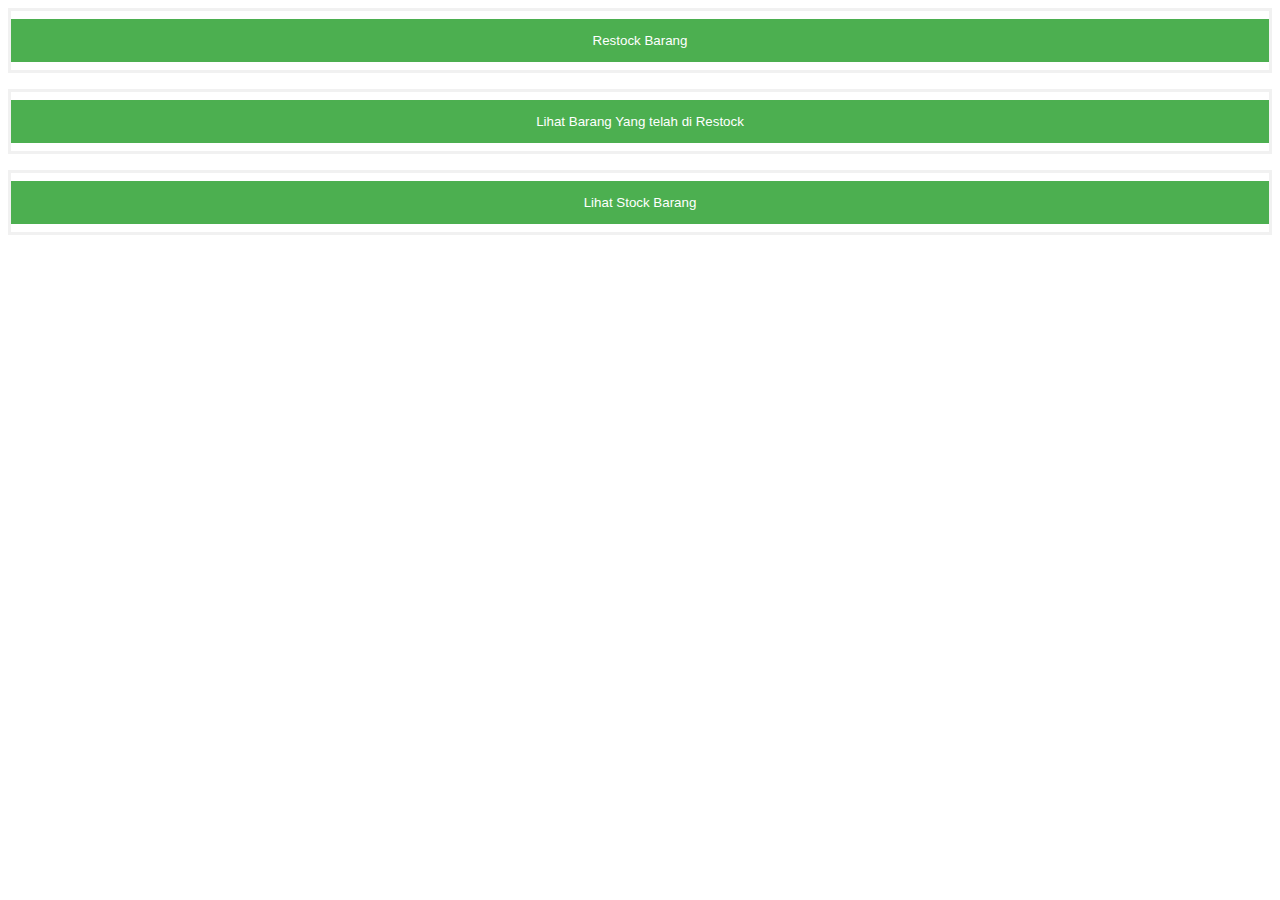
<file: index.html>
<html>
<head>
<title> Form Barang </title>
<link rel="stylesheet" href="style.css">
</head> 
<form action="prosesbarang.html" method="POST">
    <button type="submit">Restock Barang</button>
  </form>
<form action="barang1.php" method="POST">
	<button type="submit">Lihat Barang Yang telah di Restock</button>
</form>

<form action="barang2.php" method="POST">
	<button type="submit">Lihat Stock Barang</button>
</form>
</file>
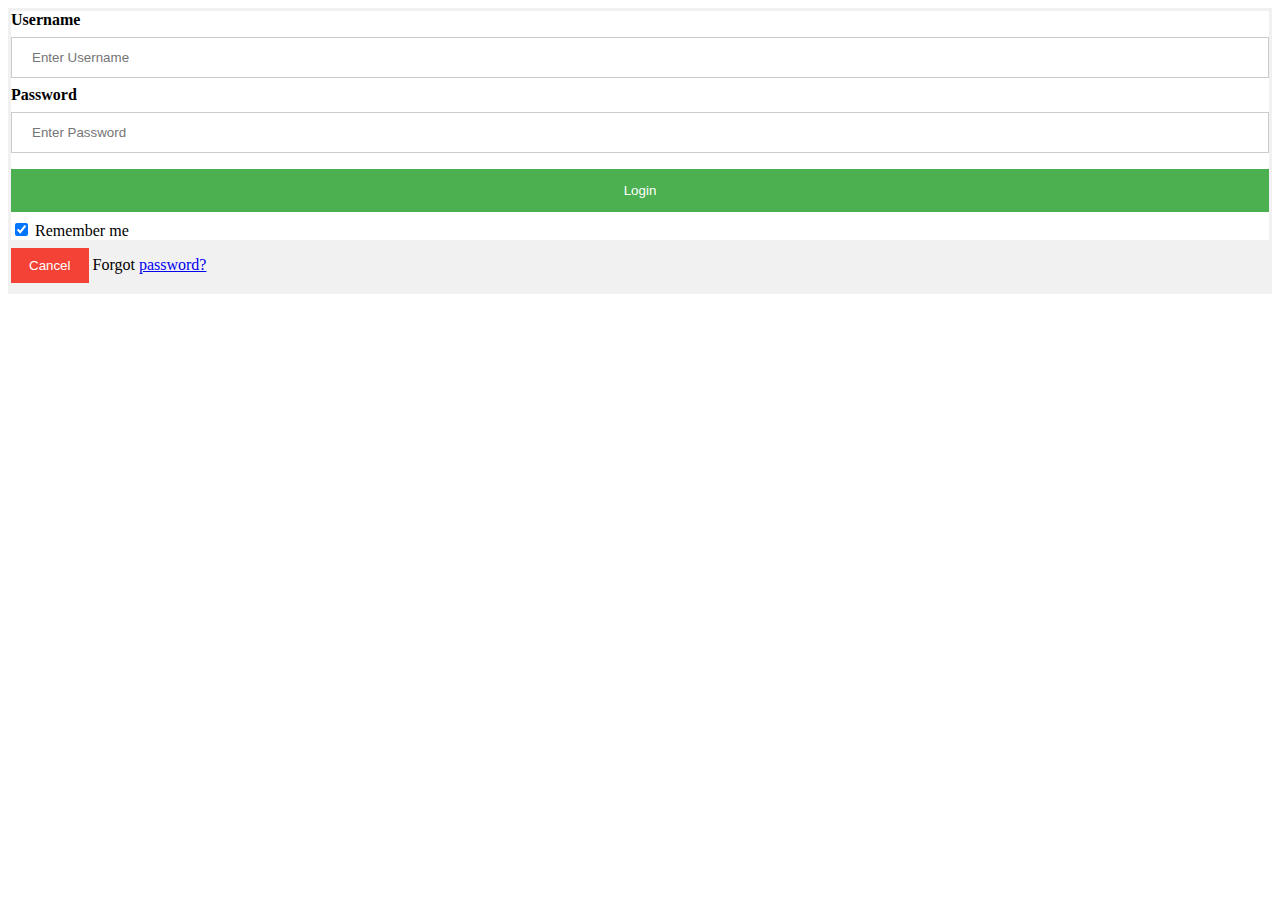
<file: login.html>
<!DOCTYPE html>
<html>
  <head>
    <title>Form Login</title>
  
  <!-- Skrip CSS -->
   <link rel="stylesheet" href="style.css"/>
   </head>
 <form action="proseslogin.php" method="POST">

  <div>
    <label><b>Username</b></label>
    <input type="text" placeholder="Enter Username" name="username" required>

    <label><b>Password</b></label>
    <input type="password" placeholder="Enter Password" name="password" required>

   
    <button type="submit">Login</button>

    <input type="checkbox" checked="checked"> Remember me
  </div>

  <div style="background-color:#f1f1f1">
    <button type="button" class="cancelbtn">Cancel</button>
    <span class="password">Forgot <a href="#">password?</a></span>
  </div>
</form> 
</html>
</file>
<file: style.css>
form {
    border: 3px solid #f1f1f1;
}

/* Full-width inputs */
input[type=text], input[type=password] {
    width: 100%;
    padding: 12px 20px;
    margin: 8px 0;
    display: inline-block;
    border: 1px solid #ccc;
    box-sizing: border-box;
}

/* Set a style for all buttons */
button {
    background-color: #4CAF50;
    color: white;
    padding: 14px 20px;
    margin: 8px 0;
    border: none;
    cursor: pointer;
    width: 100%;
}

/* Add a hover effect for buttons */
button:hover {
    opacity: 0.8;
}

/* Extra style for the cancel button (red) */
.cancelbtn {
    width: auto;
    padding: 10px 18px;
    background-color: #f44336;
}

/* Center the avatar image inside this container */
.imgcontainer {
    text-align: center;
    margin: 24px 0 12px 0;
}

/* Avatar image */
img.avatar {
    width: 40%;
    border-radius: 50%;
}

/* Add padding to containers */
.container {
    padding: 16px;
}

/* The "Forgot password" text */
span.psw {
    float: right;
    padding-top: 16px;
}

/* Change styles for span and cancel button on extra small screens */
@media screen and (max-width: 300px) {
    span.psw {
        display: block;
        float: none;
    }
    .cancelbtn {
        width: 100%;
    }
}
p
{
    text-align: center;
}
</file>
